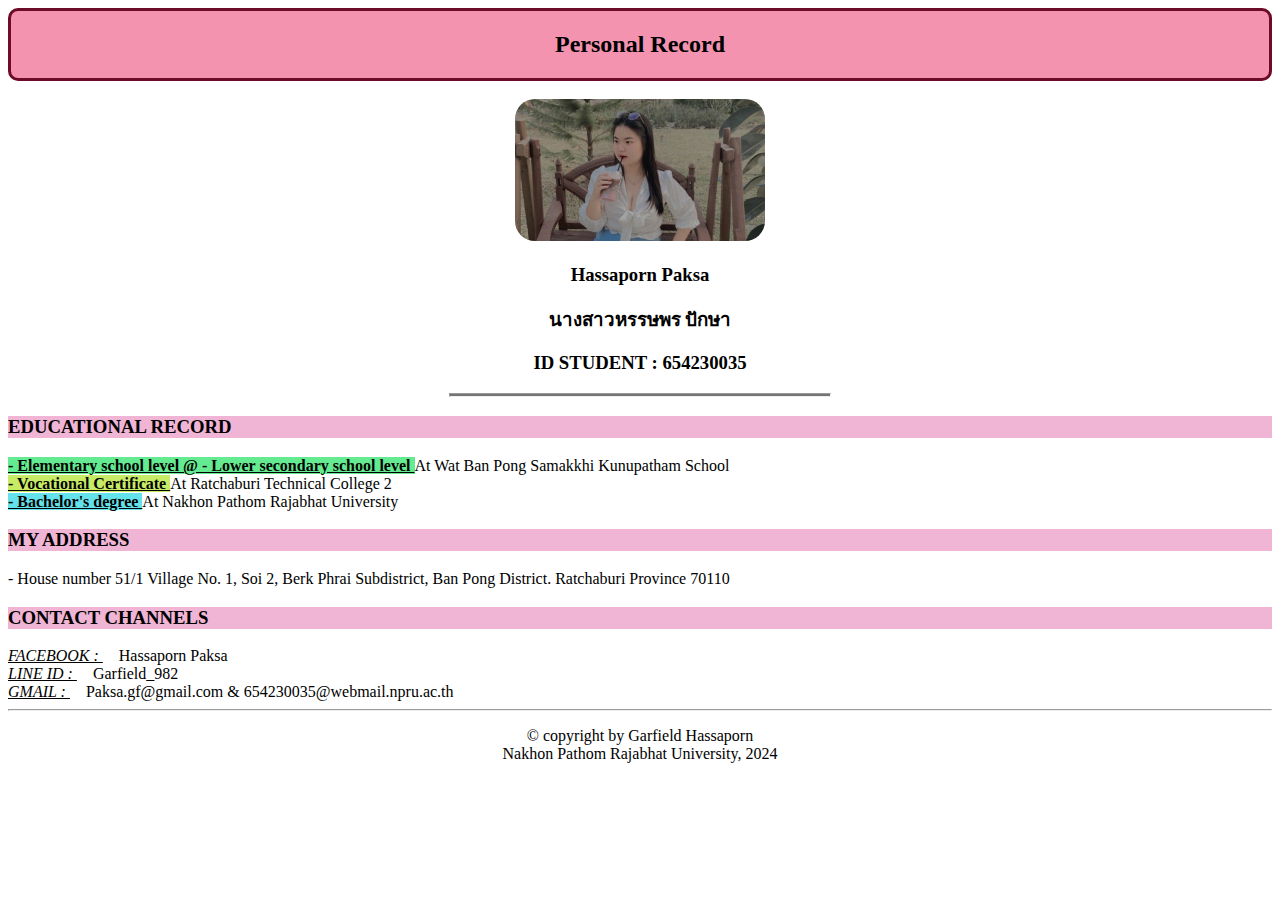
<file: 035Homework.html>
<!DOCTYPE html>
<html lang="en">
    <head>
        <meta charset="UTF-8">
        <meta name="viewport" content="width=device-width, initial-scale=1.0">
        <meta name="description" content="ประวัติส่วนตัว">
        <meta name="keywords" content="HTML CSS Bootstrap">
        <title>Resume ประวัติส่วนตัว</title>
        <style>
            img{
                width: 250px;
                border-radius: 20px;
            }
            .mybox{
                border-style: solid;
                border-color: rgb(110, 11, 41);
                border-radius: 10px;
                padding: 1;
                background-color: rgb(243, 147, 176);
            }
            .hr{
                width: 30%; 
                height: 2px;
                background: rgb(116, 116, 116);
                margin-top: 10px;
            }
        </style>
    </head>
<body>
    <div class="mybox">
        <center><h2>Personal Record</h></center>
   </div> <br>
    <center>
        <img src="img/GF1.jpg" alt="รูปตัวเอง">
       <h3>Hassaporn Paksa</h3>
       <h3>นางสาวหรรษพร ปักษา </h3>
       <h3>ID STUDENT : 654230035 </h3>
       <hr class="hr"/>
    </center>
    <h3 style="background-color: rgb(240, 180, 213);">EDUCATIONAL RECORD</h3>
        <div class="educationalrecord">
            <u><mark style="background-color: rgb(100, 235, 145);"> <b>- Elementary school level @ - Lower secondary school level </b></mark></u> At Wat Ban Pong Samakkhi Kunupatham School <br>
            <u><mark style="background-color: rgb(199, 235, 100);"> <b>- Vocational Certificate </b></mark></u> At Ratchaburi Technical College 2 <br>
            <u><mark style="background-color: rgb(100, 226, 235);"> <b>- Bachelor's degree </b></mark></u> At Nakhon Pathom Rajabhat University 
    
    <h3 style="background-color: rgb(240, 180, 213);">MY ADDRESS</h3>
        <div class="myaddress">
            - House number 51/1 Village No. 1, Soi 2, Berk Phrai Subdistrict, Ban Pong District. Ratchaburi Province 70110
    
    <h3 style="background-color: rgb(240, 180, 213);">CONTACT CHANNELS</h3>
        <div class="myaddress">
            <i><u> FACEBOOK : </u></i> &nbsp;&nbsp;&nbsp; Hassaporn Paksa <br>
            <i><u> LINE ID : </u></i> &nbsp;&nbsp;&nbsp; Garfield_982 <br>
            <i><u> GMAIL : </u></i> &nbsp;&nbsp;&nbsp; Paksa.gf@gmail.com & 654230035@webmail.npru.ac.th <br>
        <hr>
        <p style="text-align: center;">&copy copyright by Garfield Hassaporn <br/>
            Nakhon Pathom Rajabhat University, 2024
            </p>
</body>
</html>
</file>
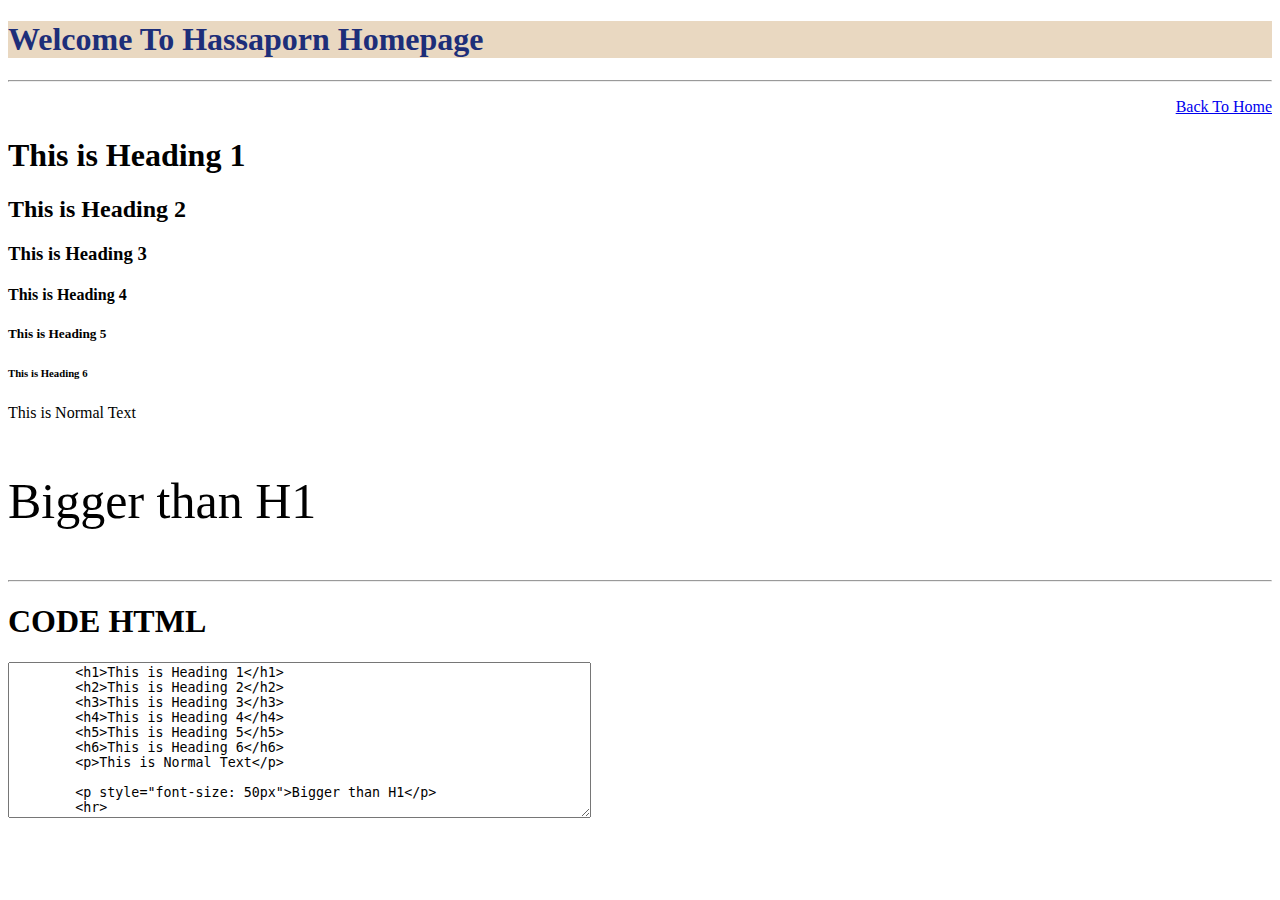
<file: 6541035_02_heading.html>
<!DOCTYPE html>
<html lang="en">
<head>
    <meta charset="UTF-8">
    <meta name="viewport" content="width=device-width, initial-scale=1.0">
    <meta name="description" content="สอนการใช้งานคำสั่งภาษา HTML">
    <meta name="keywords" content="HTML CSS Bootstrap">
    <title>Heading</title>
</head>
<body>
    <h1 style="color: rgb(29, 46, 121); background-color: rgb(233, 216, 193);">Welcome To Hassaporn Homepage</h1>
    <hr>

    <p style="text-align: right;">
        <a href="6541035_01_home.html">Back To Home</a>
    </p>

    <h1>This is Heading 1</h1>
    <h2>This is Heading 2</h2>
    <h3>This is Heading 3</h3>
    <h4>This is Heading 4</h4>
    <h5>This is Heading 5</h5>
    <h6>This is Heading 6</h6>

    <p>This is Normal Text</p>
    <p style="font-size: 50px">Bigger than H1</p>
    <hr>

    <h1>CODE HTML</h1>
    <textarea name="" id="" cols="70" rows="10">
        <h1>This is Heading 1</h1>
        <h2>This is Heading 2</h2>
        <h3>This is Heading 3</h3>
        <h4>This is Heading 4</h4>
        <h5>This is Heading 5</h5>
        <h6>This is Heading 6</h6>
        <p>This is Normal Text</p>

        <p style="font-size: 50px">Bigger than H1</p>
        <hr>
    </textarea>
</body>
</html>
</file>
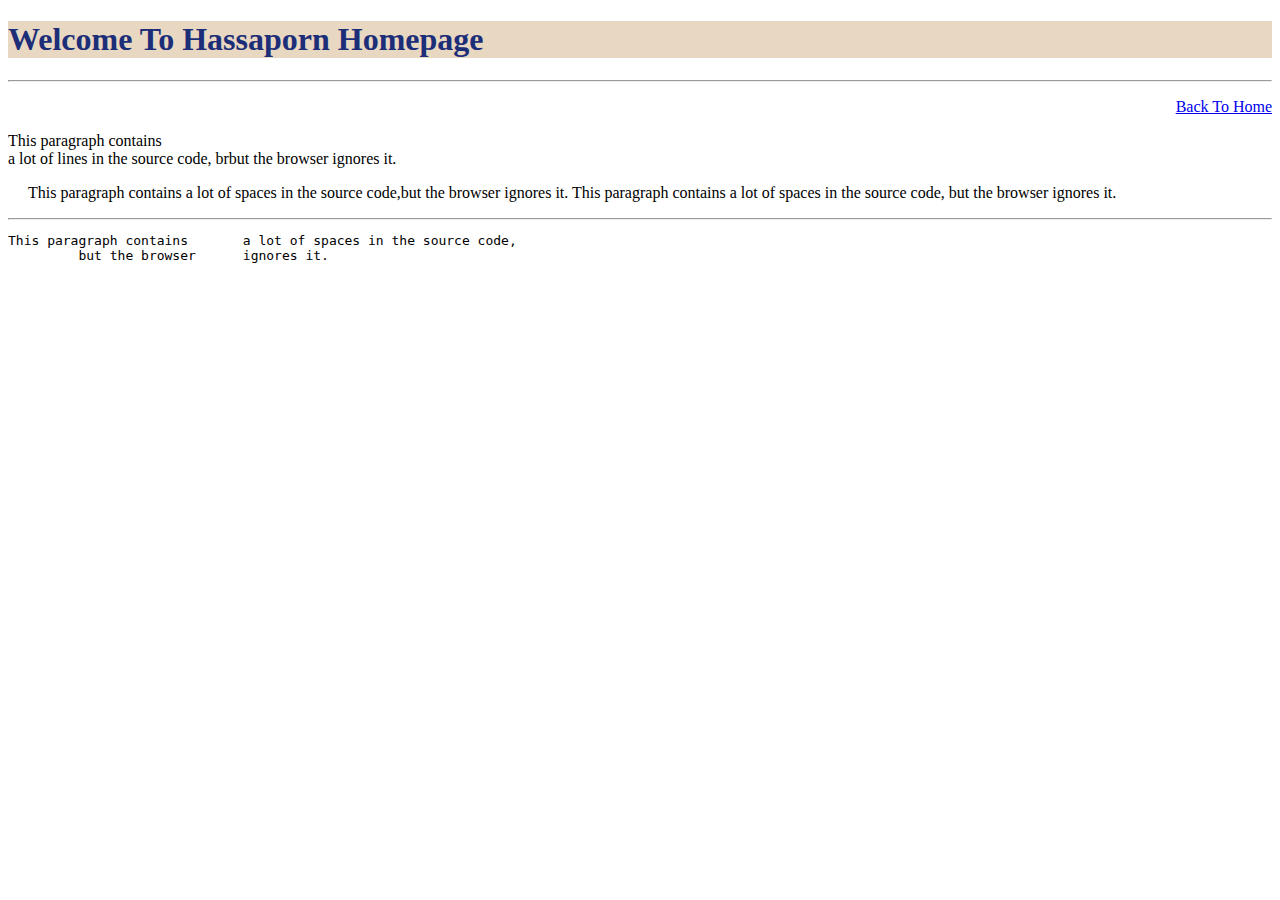
<file: 6541035_03_paragraph.html>
<!DOCTYPE html>
<html lang="en">
<head>
    <meta charset="UTF-8">
    <meta name="viewport" content="width=device-width, initial-scale=1.0">
    <meta name="description" content="สอนการใช้งานคำสั่งภาษา HTML">
    <meta name="keywords" content="HTML CSS Bootstrap">
    <title>paragraph</title>
</head>
<body>
    <h1 style="color: rgb(29, 46, 121); background-color: rgb(233, 216, 193);">Welcome To Hassaporn Homepage</h1>
    <hr>

    <p style="text-align: right;">
        <a href="6541035_01_home.html">Back To Home</a>
    </p>
    <p>
        This paragraph contains <br>
        a lot of lines in the source code, brbut the browser ignores it.
    </p>
    <p>
        &nbsp;&nbsp;&nbsp;&nbsp;&nbsp;This paragraph contains a lot of spaces in the source code,but the browser ignores it.
        This paragraph contains       a lot of spaces in the source code,
        but the browser        ignores it.
    </p>
    <hr>
    <pre>This paragraph contains       a lot of spaces in the source code,
         but the browser      ignores it.</pre>
</body>
</html>
</file>
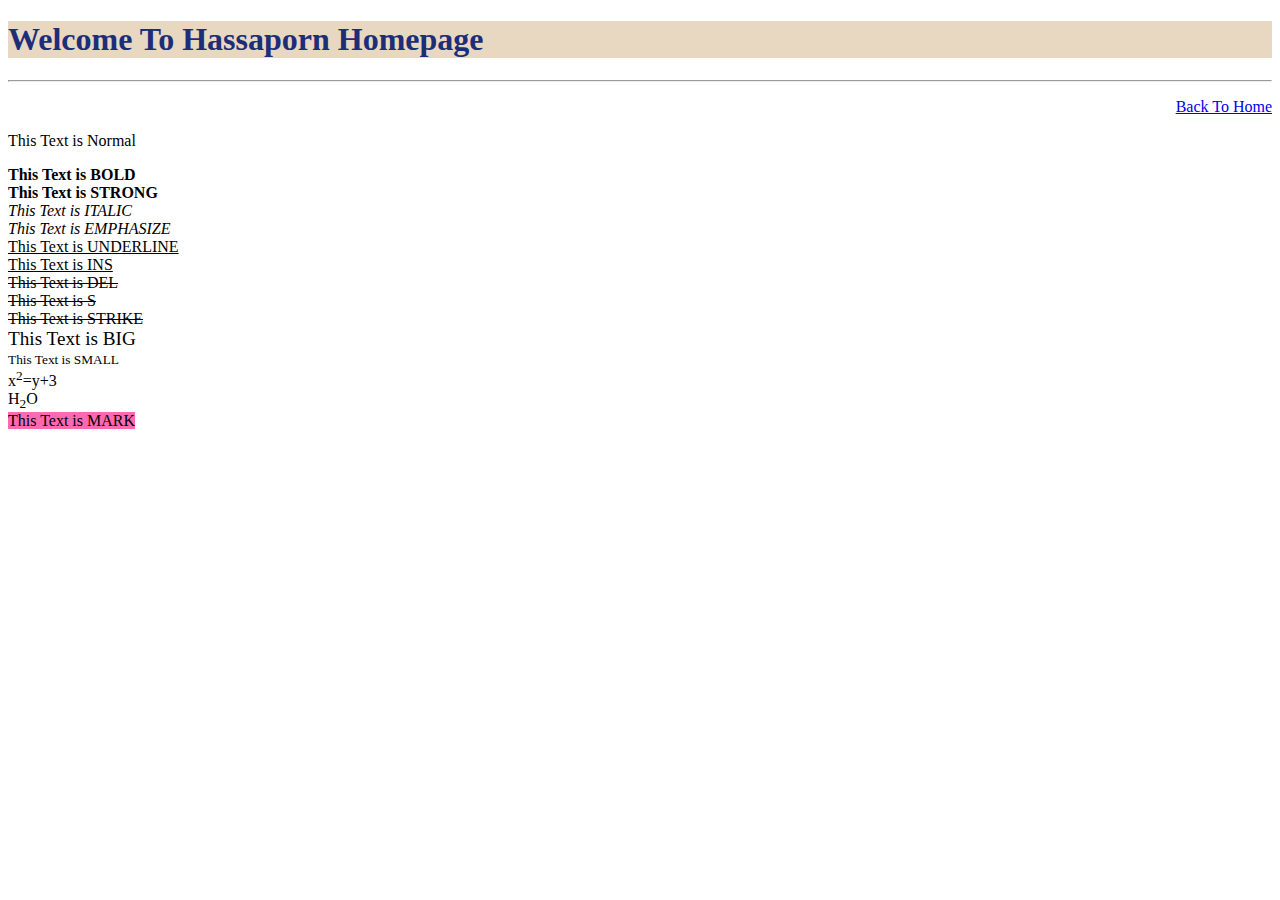
<file: 6541035_04_formatting.html>
<!DOCTYPE html>
<html lang="en">
<head>
    <meta charset="UTF-8">
    <meta name="viewport" content="width=device-width, initial-scale=1.0">
    <meta name="description" content="สอนการใช้งานคำสั่งภาษา HTML">
    <meta name="keywords" content="HTML CSS Bootstrap">
    <title>Formatting</title>
</head>
<body>
    <h1 style="color: rgb(29, 46, 121); background-color: rgb(233, 216, 193);">Welcome To Hassaporn Homepage</h1>
    <hr>

    <p style="text-align: right;">
        <a href="6541035_01_home.html">Back To Home</a>
    </p>
    <p>This Text is Normal</p>

    <b>This Text is BOLD </b> <br>
    <strong>This Text is STRONG</strong> <br>

    <i>This Text is ITALIC</i> <br>
    <em>This Text is EMPHASIZE</em> <br>

    <u>This Text is UNDERLINE</u> <br>
    <ins>This Text is INS</ins> <br>

    <del>This Text is DEL</del> <br>
    <s>This Text is S</s><br>
    <strike>This Text is STRIKE</strike> <br>

    <big> This Text is BIG</big> <br>
    <small>This Text is SMALL</small><br>

    x<sup>2</sup>=y+3 <br>
    H<sub>2</sub>O <br>

    <mark style="background: hotpink;">This Text is MARK</mark>

</body>
</html>
</file>
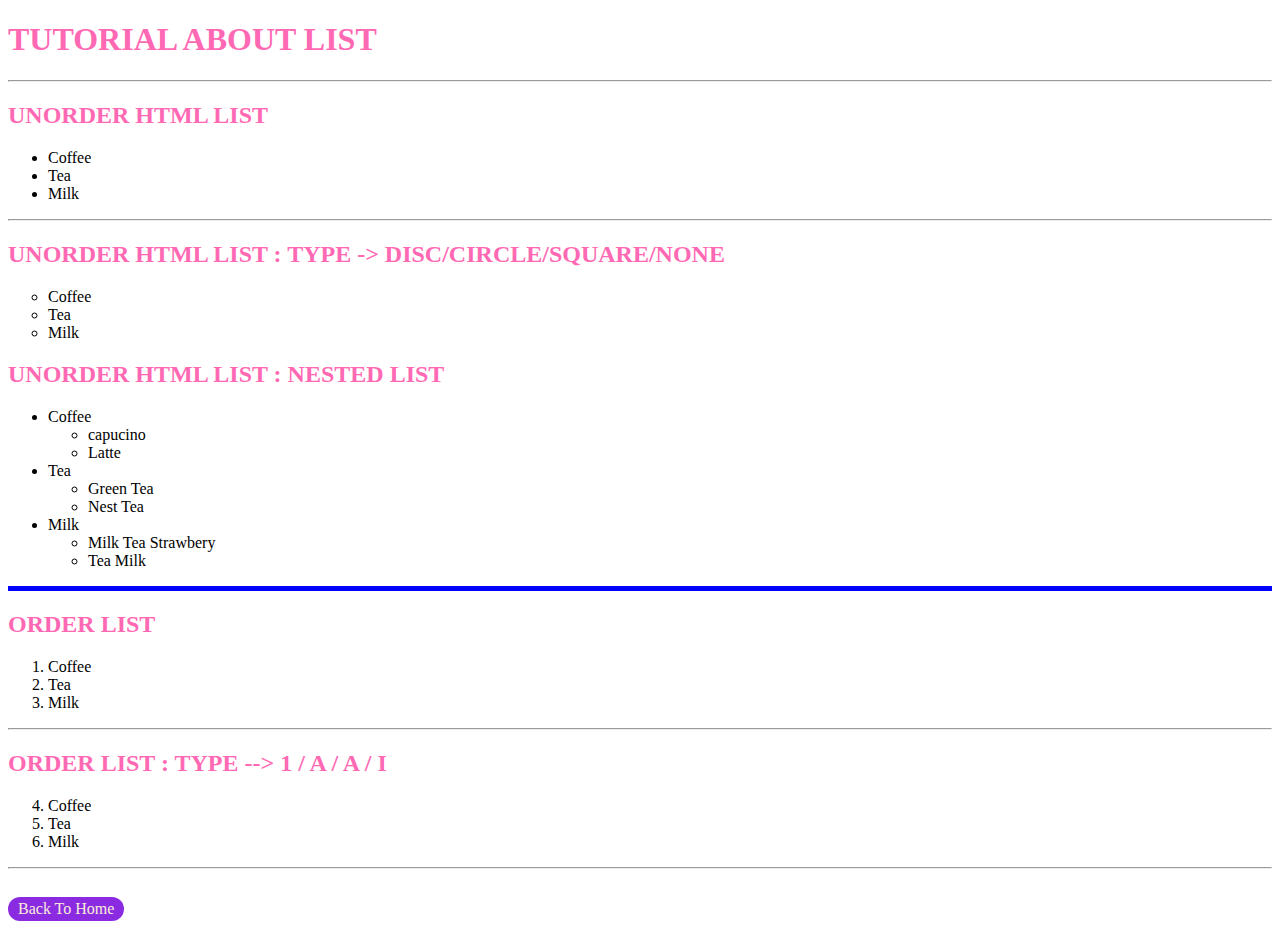
<file: 6541035_08_list.html>
<!DOCTYPE html>
<html lang="en">
<head>
    <meta charset="UTF-8">
    <meta name="viewport" content="width=device-width, initial-scale=1.0">
    <meta name="description" content="List">
    <meta name="keywords" content="HTML CSS Bootstrap">
    <title>list</title>
    <link rel="stylesheet" href="css/custom.css">
    <style>
        .text-uppercase {
            text-transform: uppercase;
            color: hotpink;
        }
        
        .botton {
            background-color: blueviolet;
            color: antiquewhite;
            padding: 3px 10px;
            border-radius: 20px;
            margin: 20px 0px;
            display: inline-block;
            text-align: center;
        
        }

        a {
            text-decoration: none;
        }
    </style>
</head>
<body>
    <h1 class="text-uppercase">Tutorial about List</h1><hr>
    <h2 class="text-uppercase">Unorder HTML List</h2>
    <ul>
        <li>Coffee</li>
        <li>Tea</li>
        <li>Milk</li>
    </ul>
    <hr>
    <h2 class="text-uppercase">Unorder HTML List : type -> disc/circle/square/none</h2>
    <ul style="list-style-type: circle;">
        <li>Coffee</li>
        <li>Tea</li>
        <li>Milk</li>
    </ul>

    <h2 class="text-uppercase">Unorder HTML List : NESTED LIST</h2>
    <ul>
        <li>
            Coffee 
            <ul>
                <li>capucino</li>
                <li>Latte</li>
            </ul>
        </li>
        <li>
            Tea
            <ul>
                <li>Green Tea</li>
                <li>Nest Tea</li>
            </ul>
        </li>
        <li>Milk
            <ul>
                <li>Milk Tea Strawbery</li>
                <li>Tea Milk</li>
            </ul>
        </li>
    </ul>
    <hr size="5" color="blue">


    <h2 class="text-uppercase">Order LIst</h2>
    <ol>
        <li>Coffee</li>
        <li>Tea</li>
        <li>Milk</li>
    </ol>
    <hr>

    <h2 class="text-uppercase">Order LIst : Type --> 1 / A / a / I</h2>
    <ol type="1" start="4">
        <li>Coffee</li>
        <li>Tea</li>
        <li>Milk</li>
    </ol>
    <hr>

    
    <a class="botton" href="6541035_01_home.html"> Back To Home</a></a>
</body>
</html>
</file>
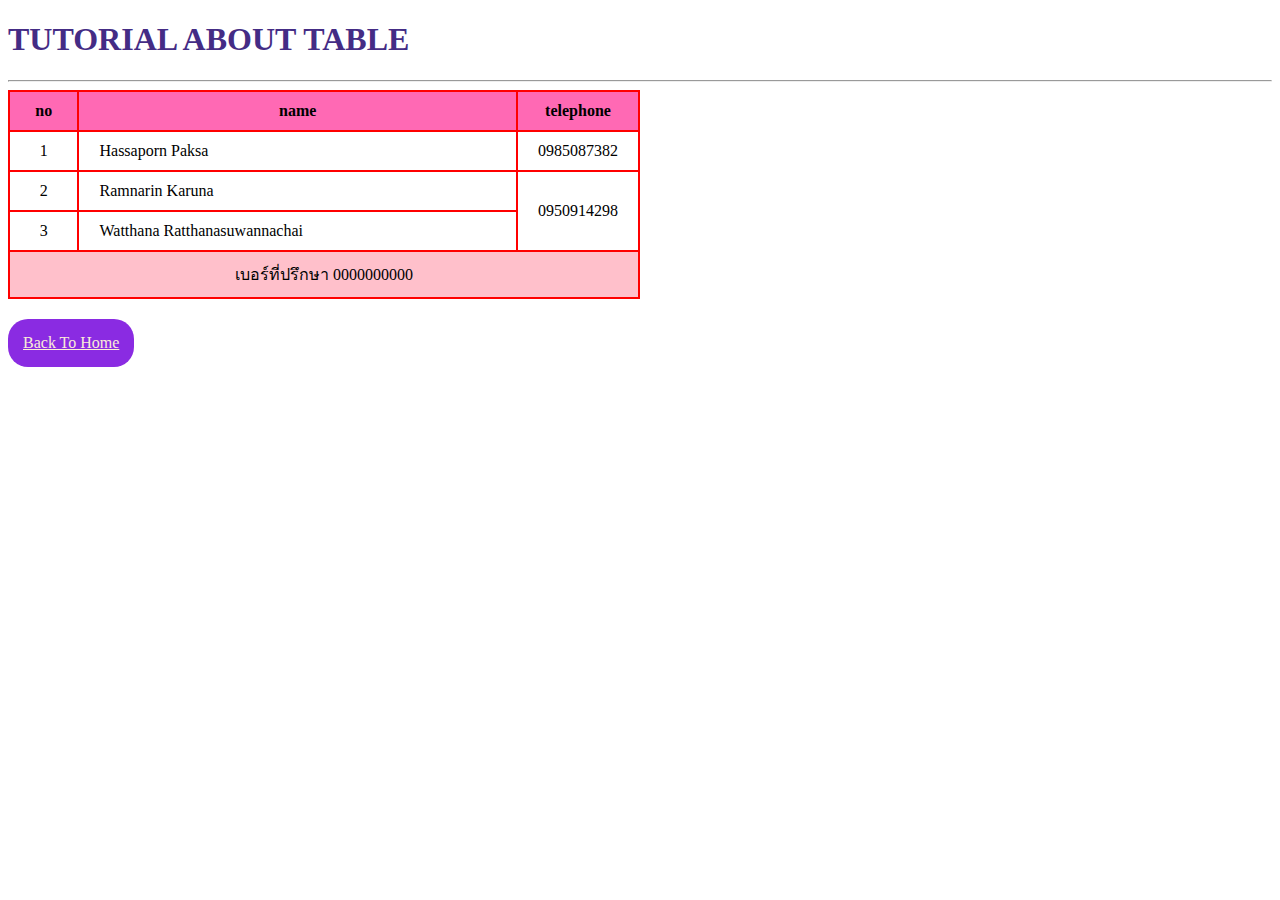
<file: 6541035_10_Table.html>
<!DOCTYPE html>
<html lang="en">
<head>
    <meta charset="UTF-8">
    <meta name="viewport" content="width=device-width, initial-scale=1.0">
    <meta name="description" content="table">
    <meta name="keywords" content="HTML CSS Bootstrap">
    <title>table</title>
    <link rel="stylesheet" href="css/custom.css">
</head>
</html>
<body>
    <h1 class="text-uppercase"> tutorial about table </h1>
    <hr>
    <div>
    <table border="1" bordercolor="red" width="50%" cellpadding="10px" cellspacing="0">
        <thead>
            <tr>
                <th bgcolor="hotpink">no</th>
                <th bgcolor="hotpink">name</th>
                <th bgcolor="hotpink" width="100px" >telephone</th>
            </tr>
        </thead>

        <tbody>
            <tr>
                <td align="center">1</td>
                <td><p style="margin: 0px 10px;">Hassaporn Paksa</p></td>
                <td align="center">0985087382</td>
            </tr>
            <tr>
                <td align="center">2</td>
                <td><p style="margin: 0px 10px;">Ramnarin Karuna</p></td>
                <td align="center" rowspan="2">0950914298</td>
            </tr>
            <tr>
                <td align="center">3</td>
                <td><p style="margin: 0px 10px;">Watthana Ratthanasuwannachai</p></td>
                
            </tr>
        </tbody>

        <tfoot>
            <tr>
                <td colspan="3" align="center" bgcolor="pink">เบอร์ที่ปรึกษา 0000000000 </td>
            </tr>
        </tfoot>
    </div>
    </table>
    <a class="botton" href="6541035_01_home.html"> Back To Home</a></a>
</body>
</file>
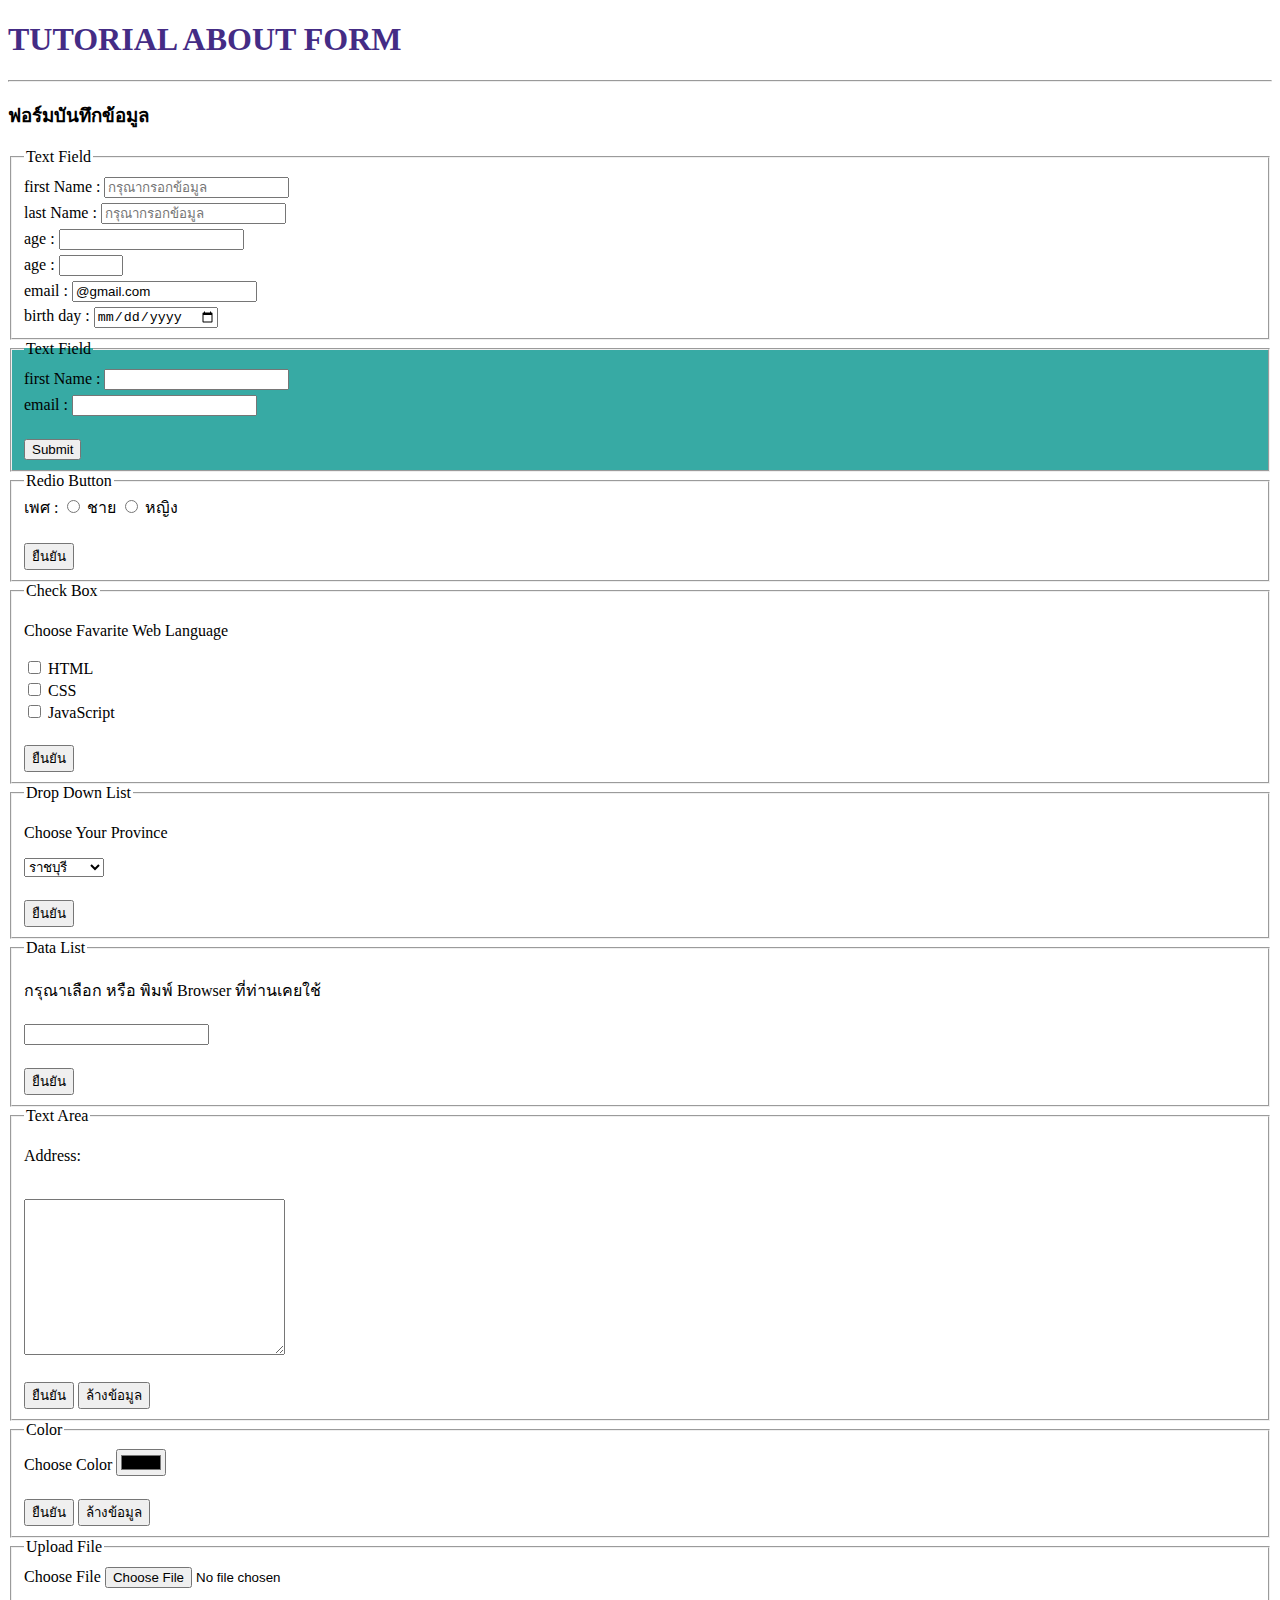
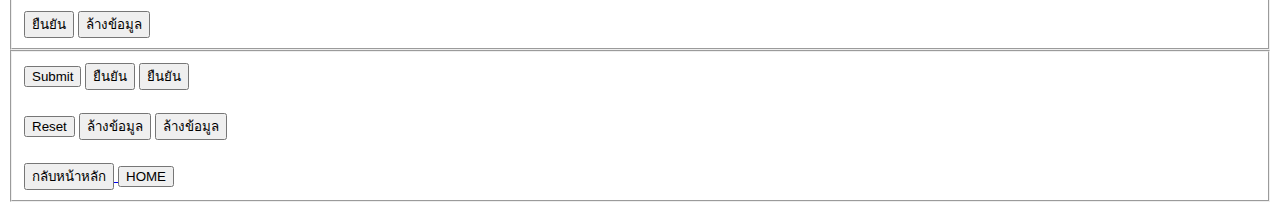
<file: 6541035_11_Form.html>
<!DOCTYPE html>
<html lang="en">
<head>
    <meta charset="UTF-8">
    <meta name="viewport" content="width=device-width, initial-scale=1.0">
    <title>Form</title>
    <Link rel="stylesheet" href="css/custom.css">
</head>
<body>
    <h1 class="text-uppercase">tutorial about form</h1>
    <hr>


    <h3> ฟอร์มบันทึกข้อมูล </h3>
    <form action="">
        <fieldset>
            <legend> Text Field </legend>
            
            <label for="fname">first Name :</label>
            <input type="text" name="fname" id="fname" placeholder="กรุณากรอกข้อมูล" required>
            <br>

            <label for="lname">last Name :</label>
            <input type="text" name="lname" id="lname" placeholder="กรุณากรอกข้อมูล">
            <br>

            <label for="age">age :</label>
            <input type="number" name="age" id="age">
            <br>

            <label for="age2">age :</label>
            <input type="number" name="age2" id="age2" min="0" max="120">
            <br>

            <label for="email">email :</label>
            <input type="email" name="email" id="email" value="@gmail.com" readonly>
            <br>

            <label for="birth">birth day :</label>
            <input type="date" name="birth" id="birth">
            <br>

        </fieldset>
    </form>


    <form action="https://itmember166.000webhostapp.com/process_form.php " method="post">
        <fieldset style="background-color: rgb(55, 170, 164);">
            <legend> Text Field </legend>
            
            <label for="firstname">first Name :</label>
            <input type="text" name="input_name" id="firstname">
            <br>

            <label for="mail">email :</label>
            <input type="mail" name="input_email" id="mail">
            <br><br>

            <input type="submit">


        </fieldset>
    </form>


    <form action="https://itmember166.000webhostapp.com/process_form.php" method="post">
    <fieldset>
        <legend> Redio Button </legend>
        <label for=""> เพศ : </label>
        <input type="radio" name="input_gender" id="male" value="male">
        <label for="male"> ชาย </label>
        <input type="radio" name="input_gender" id="female" value="female">
        <label for="female"> หญิง </label>

        <br><br>
    <input type="submit" value="ยืนยัน">
    </fieldset>
    </form>

    <form action="https://itmember166.000webhostapp.com/process_form.php" method="post">
    <fieldset>
        <legend> Check Box </legend>
        <p> Choose Favarite Web Language </p>
        <input type="checkbox" id="HTML" name="f-language1" value="HTML">
        <label for="HTML"> HTML </label> <br>
        <input type="checkbox" id="CSS" name="f-language2" value="CSS">
        <label for="CSS"> CSS </label> <br>
        <input type="checkbox" id="JavaScript" name="f-language3" value="JavaScript">
        <label for="JavaScript"> JavaScript </label> <br>
        <br>
    <input type="submit" value="ยืนยัน">
    </fieldset>
    </form>


    <form action="https://itmember166.000webhostapp.com/process_form.php" method="post">
    <fieldset>
        <legend> Drop Down List </legend>
        <p> Choose Your Province </p>
        <!-- <select name="provivce" id="provivce" size="5" multiple> -->
        <select name="province" id="province">
            <option value="ratchaburi">ราชบุรี</option>
            <option value="nakhon pathom">นครปฐม</option>
            <option value="suphanburi">สุพรรณบุรี</option>
        </select>

        <br><br>
    <input type="submit" value="ยืนยัน">
    </fieldset>
    </form>

    <form action="https://itmember166.000webhostapp.com/process_form.php" method="post">
        <fieldset>
            <legend> Data List </legend>
            <p> กรุณาเลือก หรือ พิมพ์ Browser ที่ท่านเคยใช้ </p>

            <input list="browsers" name="browser">
            <datalist id="browsers">
                <option value="Chrome">
                <option value="Edge">
                <option value="Firefox">
            </datalist>
            
    
            <br><br>
        <input type="submit" value="ยืนยัน">
        </fieldset>
        </form>

        <form action="https://itmember166.000webhostapp.com/process_form.php" method="post">
            <fieldset>
                <legend> Text Area </legend>
                <p> Address: </p> <br>
                <textarea name="address" id="address" cols="30" rows="10"></textarea>
                
        
                <br><br>
            <input type="submit" value="ยืนยัน" >
            <input type="reset" value="ล้างข้อมูล" >
            </fieldset>
        </form>

        <form action="https://itmember166.000webhostapp.com/process_form.php" method="post">
            <fieldset>
                <legend> Color </legend>
                <label for="Color"> Choose Color</label>
                <input type="color" name="color" id="color">
                
        
                <br><br>
            <input type="submit" value="ยืนยัน" >
            <input type="reset" value="ล้างข้อมูล" >
            </fieldset>
        </form>

        <form action="https://itmember166.000webhostapp.com/process_form.php" method="post">
            <fieldset>
            <legend>Upload File</legend>
            <label for="Upload ">Choose File</label>
            <input type="file" id="Upload" name="Upload">
            
           
    
                
    
            <br><br>
            <input type="submit" value="ยืนยัน">
            <input type="reset" value="ล้างข้อมูล">
        </fieldset>
        </form>
    
    
    
    
        <form action="https://itmember166.000webhostapp.com/process_form.php" method="post">
            <fieldset>
            <input type="submit">
            <input type="submit" value="ยืนยัน">
            <button type="submit">ยืนยัน</button>
           
            <br><br>
    
            <input type="reset">
            <input type="reset" value="ล้างข้อมูล">
            <button type="reset">ล้างข้อมูล</button>
    
            <br><br>
    
            <a href="6541035_01_home.html">
                <input type="button" value="กลับหน้าหลัก">
            </a>
    
            <a href="6541035_01_home.html">
                <button type="button">HOME</button>
            </a>
        </fieldset>
        </form>
</body>
</html>
</file>
<file: css/custom.css>
.botton {
    background-color: blueviolet;
    color: antiquewhite;
    padding: 15px;
    border-radius: 20px;
    margin: 20px 0px;
    display: inline-block;
    text-align: center;

}

.text-uppercase {
    text-transform: uppercase;
    color: rgb(68, 44, 133);
}

input{
    margin-top: 5px;
}

.my-cercle{
    background-color: darkgrey;
    width: 100px;
    height: 100px;
    border-radius: 100%;

    padding: 10px;
    margin: auto;



}



.members {
    background-color: #c5b2c5;
    padding: 50px 0px;
}
.members-box {
    width: 1100px;
    margin: auto;

    background-color: #FFFFFF;
    padding: 1px 40px 40px;
    text-align: center;
    border-radius: 5px;
    box-shadow: 0px 0px 5px 0.5px rgb(119, 105, 100);
}
</file>
